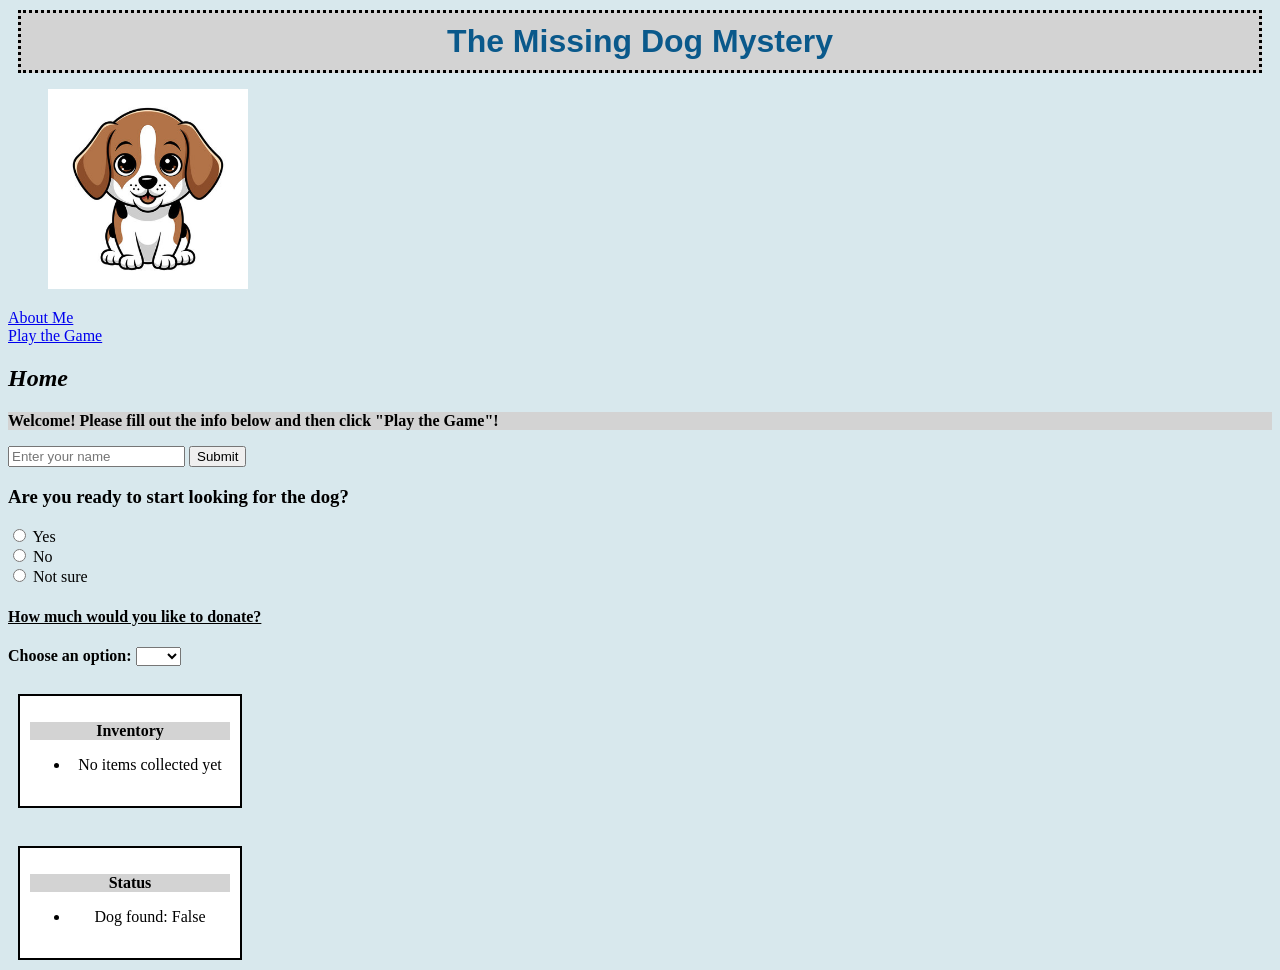
<file: index.html>
<!-- Add your index page here -->
<!DOCTYPE html>
<html lang="en">
<head>
    <meta charset="UTF-8">
    <meta name="viewport" content="width=device-width, initial-scale=1.0">
    <title>The Missing Dog Mystery</title>
    <link rel="stylesheet" href="style.css">
    <script src="script.js" defer></script>
    <style>
        p {
            background-color:lightgray;
            font-weight: bold;
        }   
    </style>
</head>
<body>
    <h1 class="heading">The Missing Dog Mystery</h1>
    <figure>
                <img src="dog.jpg" alt="dog image" width="200">
            </figure>
    <main>
        <section>
            <a href="about.html">About Me</a>
            <br>
            <a href="game.html">Play the Game</a>
            <h2 style="font-style:oblique;">Home</h2>
            <!-- description of location 1 -->
            <p style="letter-spacing: 5%;"> Welcome! Please fill out the info below and then click "Play the Game"!</p>
            
        <form action="game.html" method = "get">
            <!-- Asking for players name -->
             <input type="text" id="playerName" name="playerName" placeholder="Enter your name">
            <input type="submit" value="Submit">

            <!-- Asking if the player is ready (radio input) -->
            <h3 style="word-spacing: 10%;">Are you ready to start looking for the dog?</h3>
            <input type="radio" id="yes" name="ready" value="yes">
            <label for="yes">Yes</label><br>
            <input type="radio" id="no" name="ready" value="no">
            <label for="no">No</label><br>
            <input type="radio" id="not sure" name="ready" value="not sure">
            <label for="not sure">Not sure</label>

            <!-- player options (select tag)-->
            <h4 style="text-decoration: underline;">How much would you like to donate?</h4>
            <label for = "choices" style="font-weight: bold;">Choose an option:</label>
            <select name="choices" id="choices">
                <option value="empty"> </option>
                <option value="1">$1</option>
                <option value="5">$5</option>
                <option value="10">$10</option>
            </select>
            </form>
        </section>
        <br>
            <div class="card">
                <p><strong>Inventory</strong></p>
                <ul>
                    <li>No items collected yet</li>
                </ul>
            </div>
            <br>
        <section>
            <div class="card">
                <p><strong>Status</strong></p>
                <ul>
                    <li>Dog found: False</li>
                </ul>
            </div>
        </section>
    </main>
</body>
</html>
</file>
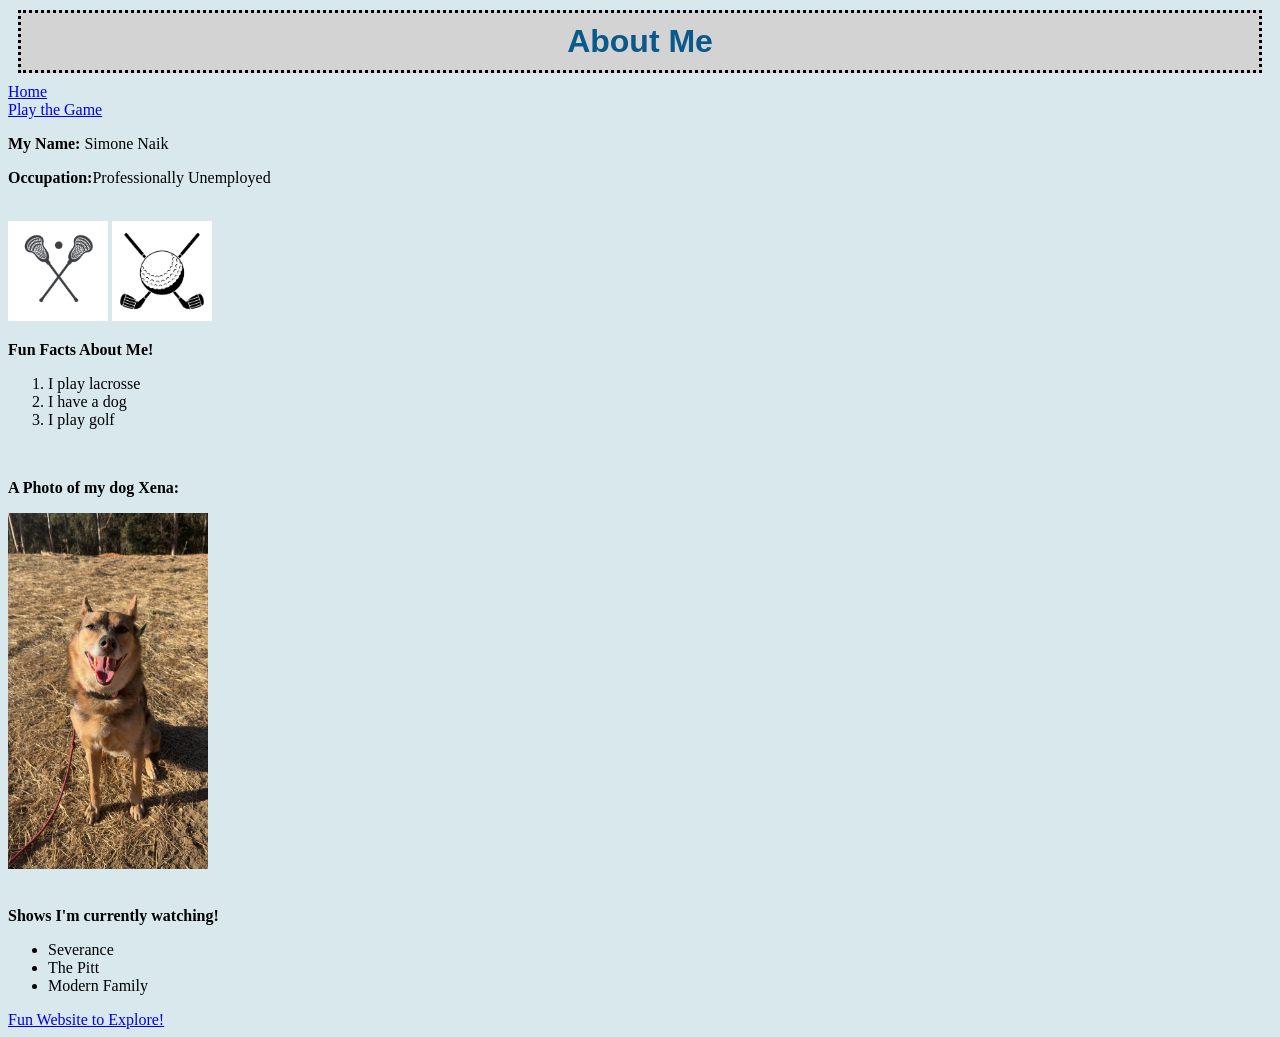
<file: about.html>
<!DOCTYPE html>
<html lang="en">
<head>
    <meta charset="UTF-8">
    <meta name="viewport" content="width=device-width, initial-scale=1.0">
    <title>About Me</title>
    <link rel="stylesheet" href="style.css">
    <script src="script.js" defer></script>

</head>
<body>
    <h1 class="heading">About Me</h1>
    <a href="index.html">Home</a>
    <br>
    <a href="game.html">Play the Game</a>

    <br>
    <p><strong>My Name:</strong> Simone Naik</p>
    <p><strong>Occupation:</strong>Professionally Unemployed</p>

    </section>
        <br>
                <img src="lacrosse.jpg" alt="lacrosse image" width="100">
                <img src="golf.jpg" alt="golf image" width="100">

            <!-- Fun Facts -->
            <p><strong>Fun Facts About Me!</strong></p>
            <ol>
                <li>I play lacrosse</li> 
                <li>I have a dog</li>
                <li>I play golf</li>
            </ol>
            <br>
            <!-- Picture of Xena -->
             <p><strong>A Photo of my dog Xena:</strong></p>
             <img src="photo of xena.jpeg" alt="dog image" width="200">
            <br>
            <br>
            <!-- Shows -->
            <p><strong>Shows I'm currently watching!</strong></p>
            <ul>
                <li>Severance</li>
                <li>The Pitt</li>
                <li>Modern Family</li>
            </ul>
        <section>
        <a href="https://paint.toys/zen-garden/">Fun Website to Explore!</a>
</body>
</html>
</file>
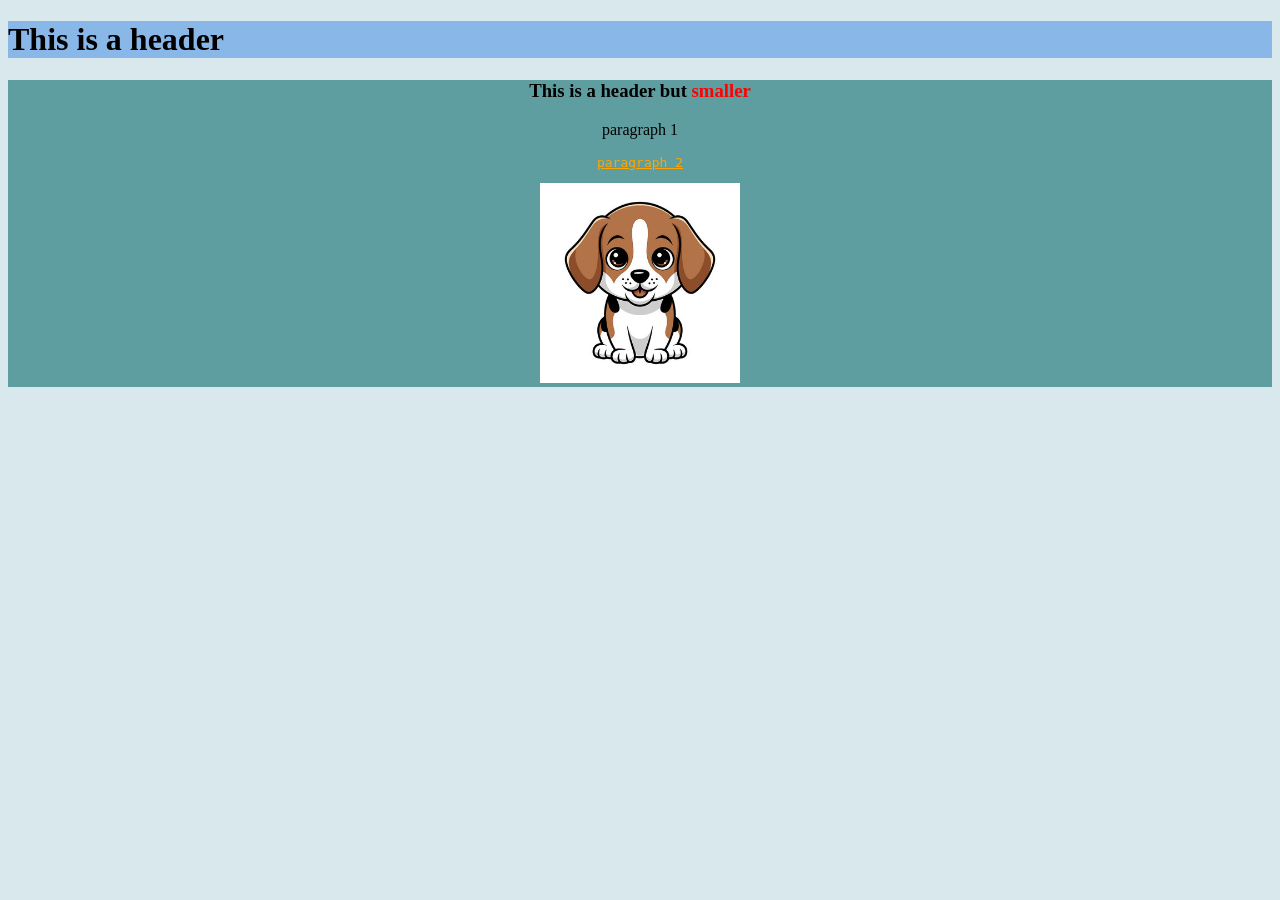
<file: divspans.html>
<!DOCTYPE html>
<html lang="en">
<head>
    <meta charset="UTF-8">
    <meta name="viewport" content="width=device-width, initial-scale=1.0">
    <title>Div Spans</title>
    <style> 
        .emphasis{
            color:orange;
            text-decoration:underline;
            font-family:monospace;
        }
    </style>
    <link rel="stylesheet" href="style.css">
    <script src="script.js" defer></script>

</head>
<body>
    <h1 style="background-color: rgb(137, 183, 232);">This is a header</h1>

    <div style="background-color: cadetblue;
                text-align: center;">
        <h3>This is a header but <span style="color: red;">smaller</span></h3>
        <p>paragraph 1</p>
        <p class="emphasis">paragraph 2</p>
        <img 
            src="dog.jpg" 
            alt="dog image" 
            width="200">
    </div>

</body>
</html>
</file>
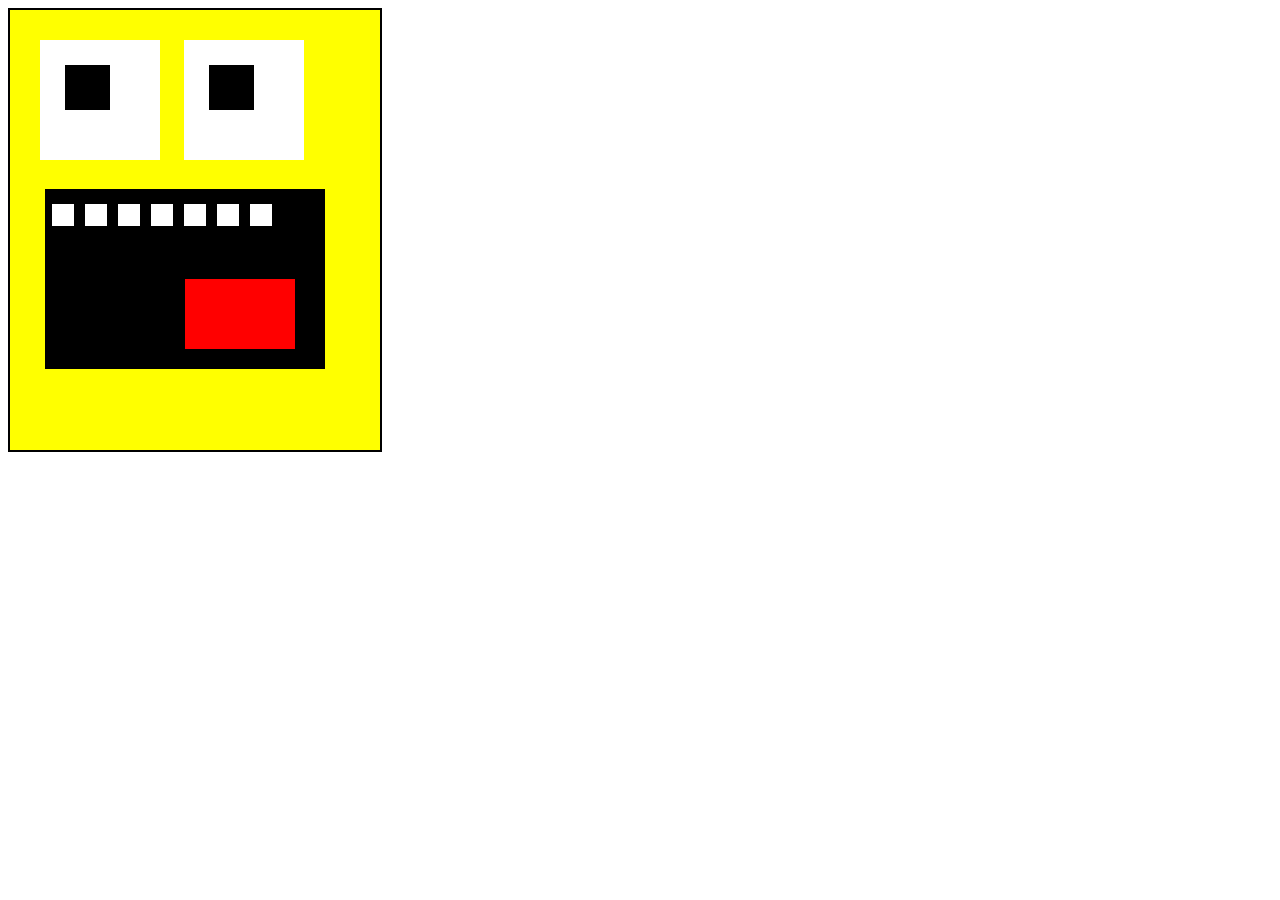
<file: face.html>
<!DOCTYPE html>
<html lang="en">
<head>
    <meta charset="UTF-8">
    <title>face</title>
    <link rel="stylesheet" href="face.css">
</head>
<body>
    <div id="face">

        <div class="eye">
            <div class="pupil"></div>
        </div>

        <div class="eye">
            <div class="pupil"></div>
        </div>

        <div id="mouth">

            <div class="tooth"></div>
            <div class="tooth"></div>
            <div class="tooth"></div>
            <div class="tooth"></div>
            <div class="tooth"></div>
            <div class="tooth"></div>
            <div class="tooth"></div>

            <div id="tongue"></div>

        </div>
    </div>
</body>
</html>
</file>
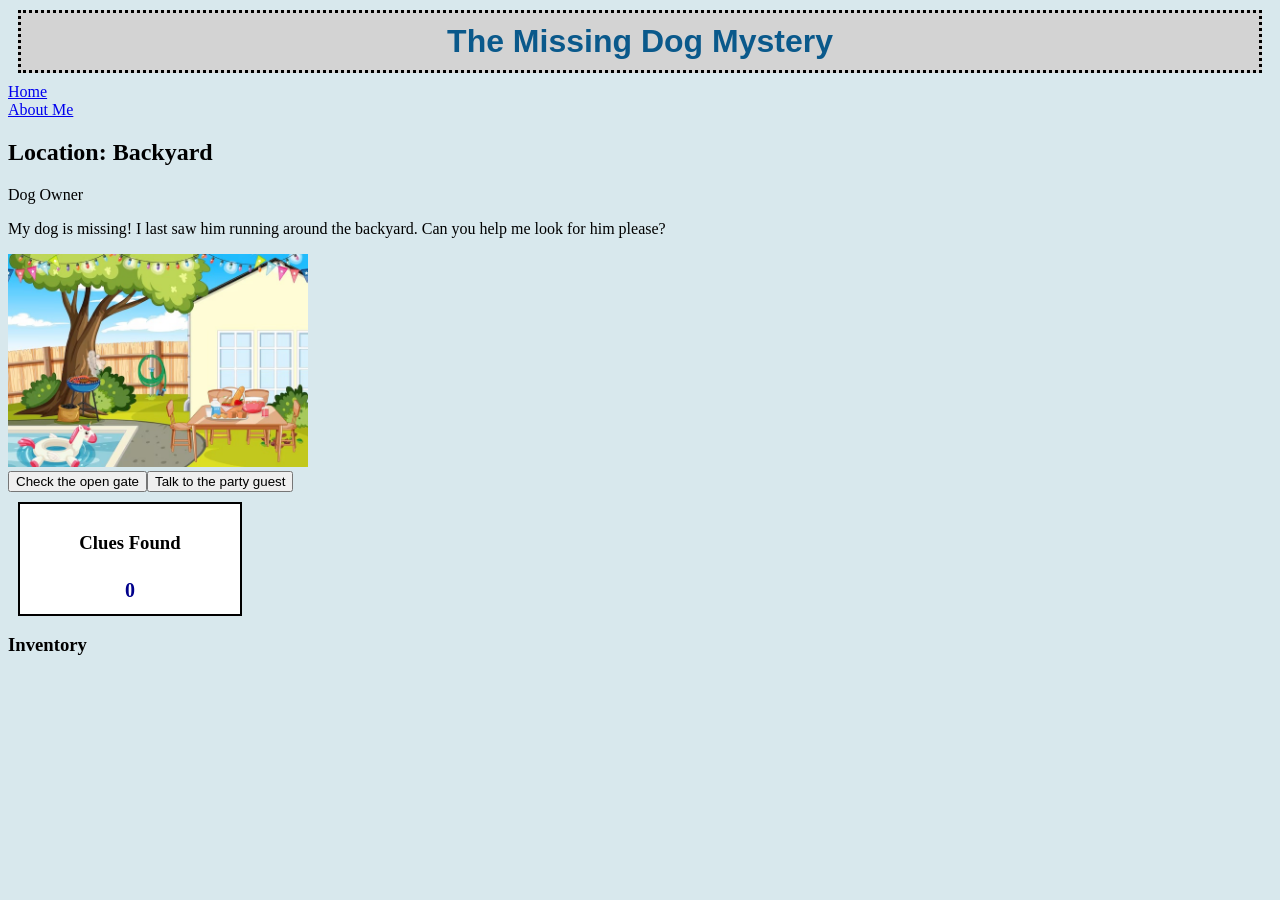
<file: game.html>
<!DOCTYPE html>
<html lang="en">

<head>
    <meta charset="UTF-8">
    <meta name="viewport" content="width=device-width, initial-scale=1.0">
    <title>The Missing Dog Mystery</title>
    <link rel="stylesheet" href="style.css">
    <script src="script.js" defer></script>
</head>

<body>
     <header>
        <h1 class="heading">The Missing Dog Mystery</h1>
    </header>
    <a href="index.html">Home</a>
    <br>
    <a href="about.html">About Me</a>
    <main>

        <section>
            <h2 id="scene-title"></h2>

            <p id="character-name"></p>
            <p id="scene-text"></p>
            <img id="scene-image" width="300">

            <section id="choices"></section>
        </section>

        <section>
            <div class="card">
                <h3>Clues Found</h3>
                <p id="clues-display"></p>
            </div>
        </section>

        <section>
            <h3>Inventory</h3>
            <p id="inventory-display"></p>

        </section>

        <p id="message-display"></p>
    </main>
    </body>
    </html>
</file>
<file: style.css>
body {
    background-color: rgb(216, 232, 237);
}

.heading {
    font-family: Arial, sans-serif;
    text-align: center;
    color: rgb(10, 89, 139);
    background-color: lightgray;
    padding: 10px;
    border: 3px dotted black;
    margin: 10px;
}

.card {
    padding: 10px;
    border: 2px solid black;
    background-color: white;
    text-align: center;
    width: 200px;
    height: 90px;
    margin: 10px;
}

#clues-display {
    font-size: 20px;
    color: darkblue;
    background-color: white;
    font-weight: bold;
    padding: 5px;
}
</file>
<file: face.css>
body {
    background-color: white;
}

#face {
    width: 330px;
    height: 400px;
    background-color: yellow;
    border: 2px solid black;
    padding: 20px;
}

.eye {
    width: 120px;
    height: 120px;
    background-color: white;
    display: inline-block;
    margin: 10px;
}

.pupil {
    width: 45px;
    height: 45px;
    background-color: black;
    margin: 25px;
}

#mouth {
    width: 280px;
    height: 180px;
    background-color: black;
    margin: 15px;
    position: relative;
}

.tooth {
    width: 22px;
    height: 22px;
    background-color: white;
    display: inline-block;
    margin-top: 15px;
    margin-left: 7px;
}

#tongue {
    width: 110px;
    height: 70px;
    background-color: red;
    position: absolute;
    right: 30px;
    bottom: 20px;
}
</file>
